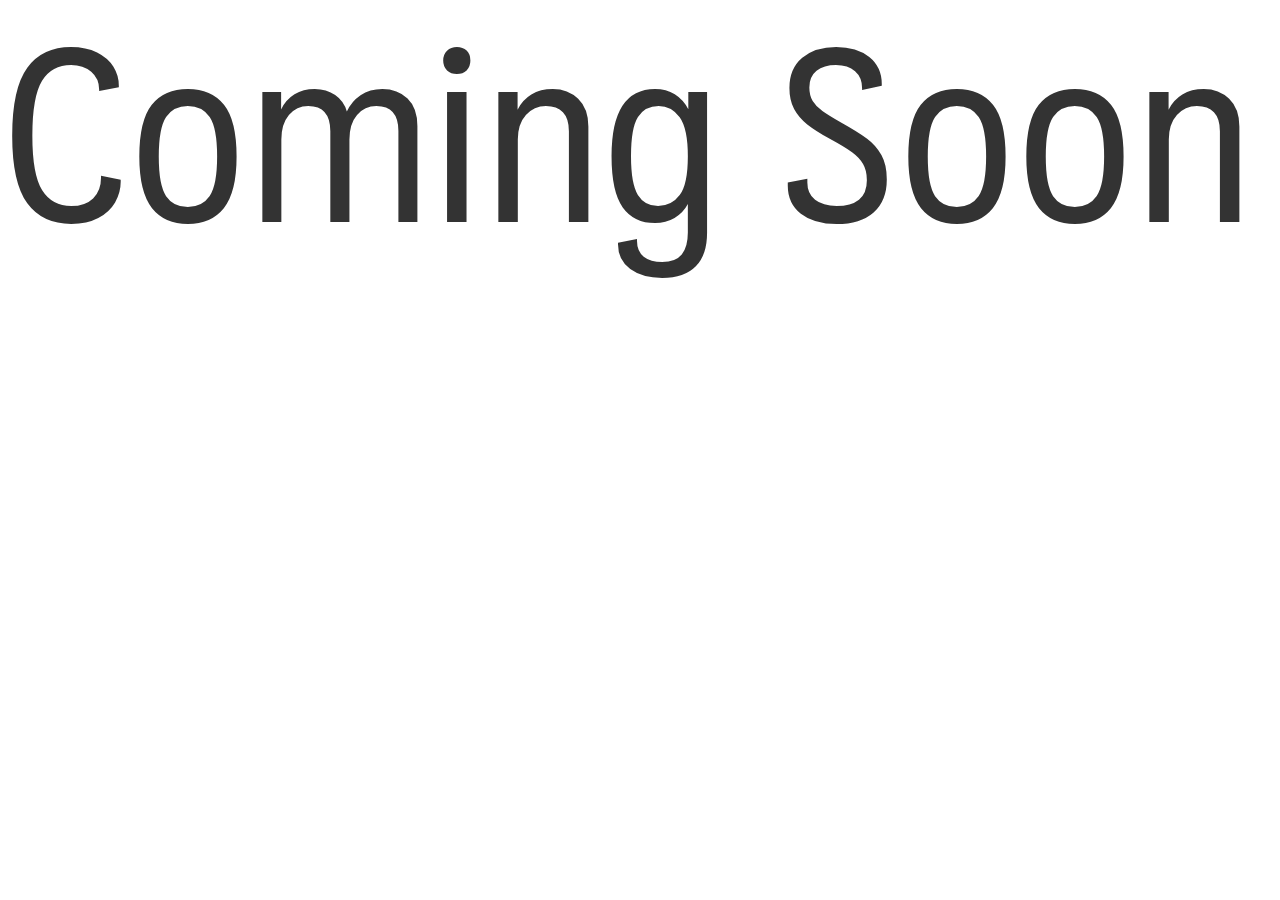
<file: y/index.html>
<!DOCTYPE html>
<html lang="en">
<head>
  <title>Bootstrap Example</title>
  <meta charset="utf-8">
  <meta name="viewport" content="width=device-width, initial-scale=1">
  <link rel="stylesheet" href="https://maxcdn.bootstrapcdn.com/bootstrap/3.4.1/css/bootstrap.min.css">
  <script src="https://ajax.googleapis.com/ajax/libs/jquery/3.5.1/jquery.min.js"></script>
  <script src="https://maxcdn.bootstrapcdn.com/bootstrap/3.4.1/js/bootstrap.min.js"></script>
  <link rel="stylesheet" href="stylesheet.css" type="text/css" charset="utf-8" />
  <style>
    body{
      font-family: maledpanregular;
    }
    /* Remove the navbar's default margin-bottom and rounded borders */ 
    .navbar {
      margin-bottom: 0;
      border-radius: 0;
    }
    
    /* Add a gray background color and some padding to the footer */
    footer {
      background-color: #f2f2f2;
      padding: 25px;
    }
    h1{
      font-size: 180pt;
    }
  </style>
</head>
<body>
<h1> Coming Soon</h1>
</body>
</html>
</file>
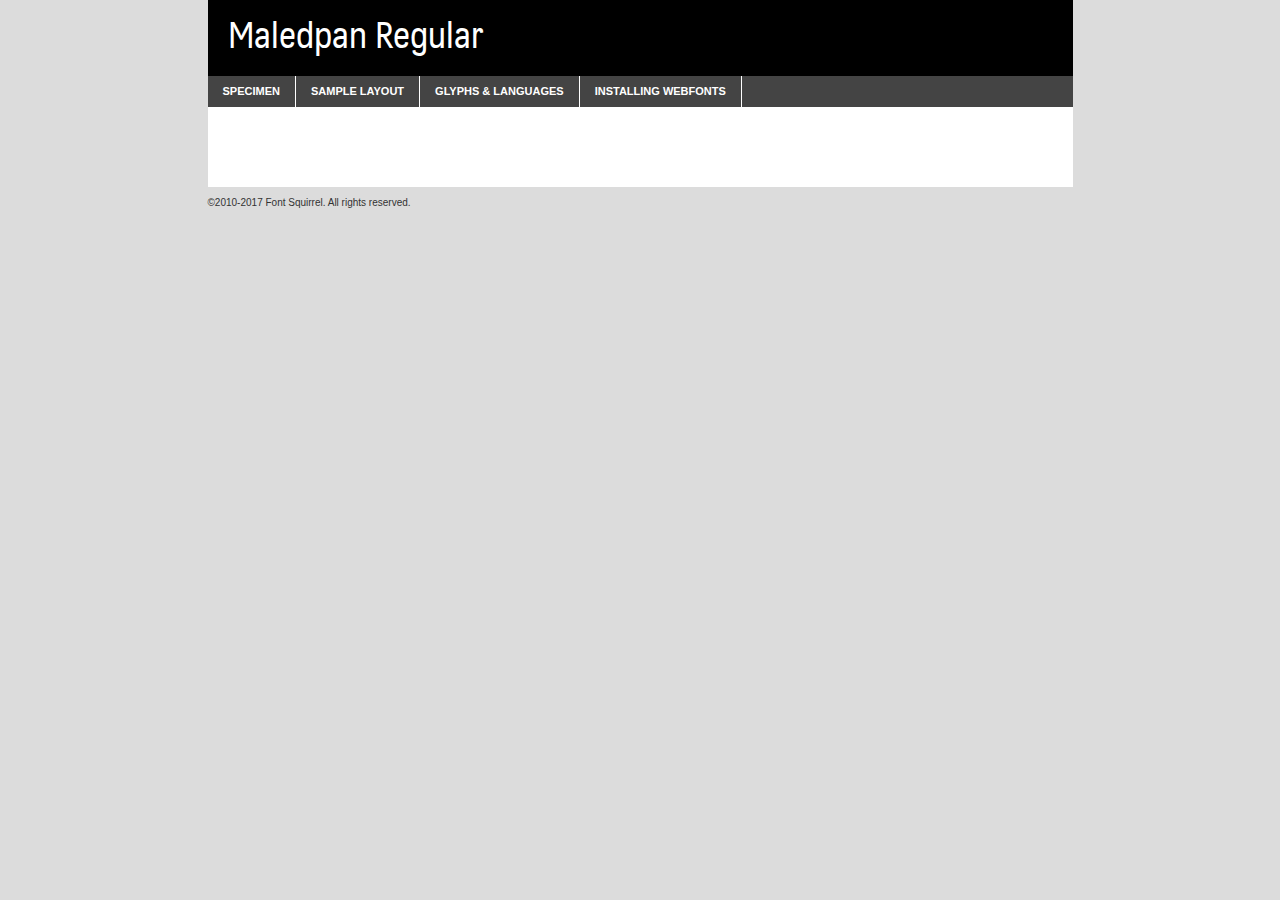
<file: y/maledpan-regular-webfont-demo.html>
<!DOCTYPE html PUBLIC "-//W3C//DTD XHTML 1.0 Transitional//EN"
	"http://www.w3.org/TR/xhtml1/DTD/xhtml1-transitional.dtd">

<html xmlns="http://www.w3.org/1999/xhtml" xml:lang="en" lang="en">
<head>
	<meta http-equiv="Content-Type" content="text/html; charset=utf-8" />
	<script src="http://ajax.googleapis.com/ajax/libs/jquery/1.7.2/jquery.min.js" type="text/javascript" charset="utf-8"></script>
	<script type="text/javascript">
	(function($){$.fn.easyTabs=function(option){var param=jQuery.extend({fadeSpeed:"fast",defaultContent:1,activeClass:'active'},option);$(this).each(function(){var thisId="#"+this.id;if(param.defaultContent==''){param.defaultContent=1;}
	if(typeof param.defaultContent=="number")
	{var defaultTab=$(thisId+" .tabs li:eq("+(param.defaultContent-1)+") a").attr('href').substr(1);}else{var defaultTab=param.defaultContent;}
	$(thisId+" .tabs li a").each(function(){var tabToHide=$(this).attr('href').substr(1);$("#"+tabToHide).addClass('easytabs-tab-content');});hideAll();changeContent(defaultTab);function hideAll(){$(thisId+" .easytabs-tab-content").hide();}
	function changeContent(tabId){hideAll();$(thisId+" .tabs li").removeClass(param.activeClass);$(thisId+" .tabs li a[href=#"+tabId+"]").closest('li').addClass(param.activeClass);if(param.fadeSpeed!="none")
	{$(thisId+" #"+tabId).fadeIn(param.fadeSpeed);}else{$(thisId+" #"+tabId).show();}}
	$(thisId+" .tabs li").click(function(){var tabId=$(this).find('a').attr('href').substr(1);changeContent(tabId);return false;});});}})(jQuery);
	</script>
	<link rel="stylesheet" href="specimen_files/specimen_stylesheet.css" type="text/css" charset="utf-8" />
	<link rel="stylesheet" href="stylesheet.css" type="text/css" charset="utf-8" />

	<style type="text/css">
					body{
				font-family: 'maledpanregular';
							}
		</style>

	<title>Maledpan Regular Specimen</title>
	
	
	<script type="text/javascript" charset="utf-8">
		$(document).ready(function() {
			$('#container').easyTabs({defaultContent:1});
		});
	</script>
</head>

<body>
<div id="container">
	<div id="header">
		Maledpan Regular	</div>
	<ul class="tabs">
		<li><a href="#specimen">Specimen</a></li>
		<li><a href="#layout">Sample Layout</a></li>
				<li><a href="#glyphs">Glyphs &amp; Languages</a></li>
		<li><a href="#installing">Installing Webfonts</a></li>
		
	</ul>
	
	<div id="main_content">

		
			<div id="specimen">
		
				<div class="section">
					<div class="grid12 firstcol">
						<div class="huge">AaBb</div>
					</div>
				</div>
		
				<div class="section">
					<div class="glyph_range">A&#x200B;B&#x200b;C&#x200b;D&#x200b;E&#x200b;F&#x200b;G&#x200b;H&#x200b;I&#x200b;J&#x200b;K&#x200b;L&#x200b;M&#x200b;N&#x200b;O&#x200b;P&#x200b;Q&#x200b;R&#x200b;S&#x200b;T&#x200b;U&#x200b;V&#x200b;W&#x200b;X&#x200b;Y&#x200b;Z&#x200b;a&#x200b;b&#x200b;c&#x200b;d&#x200b;e&#x200b;f&#x200b;g&#x200b;h&#x200b;i&#x200b;j&#x200b;k&#x200b;l&#x200b;m&#x200b;n&#x200b;o&#x200b;p&#x200b;q&#x200b;r&#x200b;s&#x200b;t&#x200b;u&#x200b;v&#x200b;w&#x200b;x&#x200b;y&#x200b;z&#x200b;1&#x200b;2&#x200b;3&#x200b;4&#x200b;5&#x200b;6&#x200b;7&#x200b;8&#x200b;9&#x200b;0&#x200b;&amp;&#x200b;.&#x200b;,&#x200b;?&#x200b;!&#x200b;&#64;&#x200b;(&#x200b;)&#x200b;#&#x200b;$&#x200b;%&#x200b;*&#x200b;+&#x200b;-&#x200b;=&#x200b;:&#x200b;;</div>
				</div>
				<div class="section">
					<div class="grid12 firstcol">
						<table class="sample_table">
							<tr><td>10</td><td class="size10">abcdefghijklmnopqrstuvwxyzABCDEFGHIJKLMNOPQRSTUVWXYZ0123456789abcdefghijklmnopqrstuvwxyzABCDEFGHIJKLMNOPQRSTUVWXYZ0123456789abcdefghijklmnopqrstuvwxyzABCDEFGHIJKLMNOPQRSTUVWXYZ</td></tr>
							<tr><td>11</td><td class="size11">abcdefghijklmnopqrstuvwxyzABCDEFGHIJKLMNOPQRSTUVWXYZ0123456789abcdefghijklmnopqrstuvwxyzABCDEFGHIJKLMNOPQRSTUVWXYZ0123456789abcdefghijklmnopqrstuvwxyzABCDEFGHIJKLMNOPQRSTUVWXYZ</td></tr>
							<tr><td>12</td><td class="size12">abcdefghijklmnopqrstuvwxyzABCDEFGHIJKLMNOPQRSTUVWXYZ0123456789abcdefghijklmnopqrstuvwxyzABCDEFGHIJKLMNOPQRSTUVWXYZ0123456789abcdefghijklmnopqrstuvwxyzABCDEFGHIJKLMNOPQRSTUVWXYZ</td></tr>
							<tr><td>13</td><td class="size13">abcdefghijklmnopqrstuvwxyzABCDEFGHIJKLMNOPQRSTUVWXYZ0123456789abcdefghijklmnopqrstuvwxyzABCDEFGHIJKLMNOPQRSTUVWXYZ0123456789abcdefghijklmnopqrstuvwxyzABCDEFGHIJKLMNOPQRSTUVWXYZ</td></tr>
							<tr><td>14</td><td class="size14">abcdefghijklmnopqrstuvwxyzABCDEFGHIJKLMNOPQRSTUVWXYZ0123456789abcdefghijklmnopqrstuvwxyzABCDEFGHIJKLMNOPQRSTUVWXYZ0123456789abcdefghijklmnopqrstuvwxyzABCDEFGHIJKLMNOPQRSTUVWXYZ</td></tr>
							<tr><td>16</td><td class="size16">abcdefghijklmnopqrstuvwxyzABCDEFGHIJKLMNOPQRSTUVWXYZ0123456789abcdefghijklmnopqrstuvwxyzABCDEFGHIJKLMNOPQRSTUVWXYZ</td></tr>
							<tr><td>18</td><td class="size18">abcdefghijklmnopqrstuvwxyzABCDEFGHIJKLMNOPQRSTUVWXYZ0123456789abcdefghijklmnopqrstuvwxyzABCDEFGHIJKLMNOPQRSTUVWXYZ</td></tr>
							<tr><td>20</td><td class="size20">abcdefghijklmnopqrstuvwxyzABCDEFGHIJKLMNOPQRSTUVWXYZ0123456789abcdefghijklmnopqrstuvwxyzABCDEFGHIJKLMNOPQRSTUVWXYZ</td></tr>
							<tr><td>24</td><td class="size24">abcdefghijklmnopqrstuvwxyzABCDEFGHIJKLMNOPQRSTUVWXYZ0123456789abcdefghijklmnopqrstuvwxyzABCDEFGHIJKLMNOPQRSTUVWXYZ</td></tr>
							<tr><td>30</td><td class="size30">abcdefghijklmnopqrstuvwxyzABCDEFGHIJKLMNOPQRSTUVWXYZ0123456789abcdefghijklmnopqrstuvwxyzABCDEFGHIJKLMNOPQRSTUVWXYZ</td></tr>
							<tr><td>36</td><td class="size36">abcdefghijklmnopqrstuvwxyzABCDEFGHIJKLMNOPQRSTUVWXYZ0123456789abcdefghijklmnopqrstuvwxyzABCDEFGHIJKLMNOPQRSTUVWXYZ</td></tr>
							<tr><td>48</td><td class="size48">abcdefghijklmnopqrstuvwxyzABCDEFGHIJKLMNOPQRSTUVWXYZ0123456789abcdefghijklmnopqrstuvwxyzABCDEFGHIJKLMNOPQRSTUVWXYZ</td></tr>
							<tr><td>60</td><td class="size60">abcdefghijklmnopqrstuvwxyzABCDEFGHIJKLMNOPQRSTUVWXYZ0123456789abcdefghijklmnopqrstuvwxyzABCDEFGHIJKLMNOPQRSTUVWXYZ</td></tr>
							<tr><td>72</td><td class="size72">abcdefghijklmnopqrstuvwxyzABCDEFGHIJKLMNOPQRSTUVWXYZ0123456789abcdefghijklmnopqrstuvwxyzABCDEFGHIJKLMNOPQRSTUVWXYZ</td></tr>
							<tr><td>90</td><td class="size90">abcdefghijklmnopqrstuvwxyzABCDEFGHIJKLMNOPQRSTUVWXYZ0123456789abcdefghijklmnopqrstuvwxyzABCDEFGHIJKLMNOPQRSTUVWXYZ</td></tr>
						</table>
				
					</div>
			
				</div>
		
		
		
								<div class="section" id="bodycomparison">


										<div id="xheight">
				<div class="fontbody">&#x25FC;&#x25FC;&#x25FC;&#x25FC;&#x25FC;&#x25FC;&#x25FC;&#x25FC;&#x25FC;&#x25FC;&#x25FC;&#x25FC;&#x25FC;&#x25FC;&#x25FC;&#x25FC;&#x25FC;&#x25FC;&#x25FC;&#x25FC;&#x25FC;&#x25FC;&#x25FC;&#x25FC;&#x25FC;&#x25FC;&#x25FC;&#x25FC;&#x25FC;&#x25FC;&#x25FC;&#x25FC;&#x25FC;&#x25FC;&#x25FC;&#x25FC;&#x25FC;&#x25FC;&#x25FC;&#x25FC;&#x25FC;&#x25FC;&#x25FC;&#x25FC;&#x25FC;&#x25FC;&#x25FC;&#x25FC;&#x25FC;&#x25FC;&#x25FC;&#x25FC;&#x25FC;&#x25FC;&#x25FC;&#x25FC;&#x25FC;&#x25FC;&#x25FC;&#x25FC;&#x25FC;&#x25FC;&#x25FC;&#x25FC;&#x25FC;&#x25FC;&#x25FC;&#x25FC;&#x25FC;&#x25FC;&#x25FC;&#x25FC;&#x25FC;&#x25FC;&#x25FC;&#x25FC;&#x25FC;&#x25FC;&#x25FC;&#x25FC;&#x25FC;&#x25FC;&#x25FC;&#x25FC;&#x25FC;&#x25FC;&#x25FC;&#x25FC;&#x25FC;&#x25FC;&#x25FC;&#x25FC;&#x25FC;&#x25FC;&#x25FC;&#x25FC;&#x25FC;&#x25FC;&#x25FC;body</div><div class="arialbody">body</div><div class="verdanabody">body</div><div class="georgiabody">body</div></div>
										<div class="fontbody" style="z-index:1">
											body<span>Maledpan Regular</span>
										</div>
										<div class="arialbody" style="z-index:1">
											body<span>Arial</span>
										</div>
										<div class="verdanabody" style="z-index:1">
											body<span>Verdana</span>
										</div>
										<div class="georgiabody" style="z-index:1">
											body<span>Georgia</span>
										</div>



								</div>
		
		
				<div class="section psample psample_row1" id="">
					
					<div class="grid2 firstcol">
						<p class="size10"><span>10.</span>Aenean lacinia bibendum nulla sed consectetur. Fusce dapibus, tellus ac cursus commodo, tortor mauris condimentum nibh, ut fermentum massa justo sit amet risus. Nullam id dolor id nibh ultricies vehicula ut id elit. Cum sociis natoque penatibus et magnis dis parturient montes, nascetur ridiculus mus. Nulla vitae elit libero, a pharetra augue.</p>
			
					</div>
					<div class="grid3">
						<p class="size11"><span>11.</span>Aenean lacinia bibendum nulla sed consectetur. Fusce dapibus, tellus ac cursus commodo, tortor mauris condimentum nibh, ut fermentum massa justo sit amet risus. Nullam id dolor id nibh ultricies vehicula ut id elit. Cum sociis natoque penatibus et magnis dis parturient montes, nascetur ridiculus mus. Nulla vitae elit libero, a pharetra augue.</p>
			
					</div>
					<div class="grid3">
						<p class="size12"><span>12.</span>Aenean lacinia bibendum nulla sed consectetur. Fusce dapibus, tellus ac cursus commodo, tortor mauris condimentum nibh, ut fermentum massa justo sit amet risus. Nullam id dolor id nibh ultricies vehicula ut id elit. Cum sociis natoque penatibus et magnis dis parturient montes, nascetur ridiculus mus. Nulla vitae elit libero, a pharetra augue.</p>
			
					</div>
					<div class="grid4">
						<p class="size13"><span>13.</span>Aenean lacinia bibendum nulla sed consectetur. Fusce dapibus, tellus ac cursus commodo, tortor mauris condimentum nibh, ut fermentum massa justo sit amet risus. Nullam id dolor id nibh ultricies vehicula ut id elit. Cum sociis natoque penatibus et magnis dis parturient montes, nascetur ridiculus mus. Nulla vitae elit libero, a pharetra augue.</p>
			
					</div>
					<div class="white_blend"></div>
					
				</div>
				<div class="section psample psample_row2" id="">
					<div class="grid3 firstcol">
						<p class="size14"><span>14.</span>Aenean lacinia bibendum nulla sed consectetur. Fusce dapibus, tellus ac cursus commodo, tortor mauris condimentum nibh, ut fermentum massa justo sit amet risus. Nullam id dolor id nibh ultricies vehicula ut id elit. Cum sociis natoque penatibus et magnis dis parturient montes, nascetur ridiculus mus. Nulla vitae elit libero, a pharetra augue.</p>
			
					</div>
					<div class="grid4">
						<p class="size16"><span>16.</span>Aenean lacinia bibendum nulla sed consectetur. Fusce dapibus, tellus ac cursus commodo, tortor mauris condimentum nibh, ut fermentum massa justo sit amet risus. Nullam id dolor id nibh ultricies vehicula ut id elit. Cum sociis natoque penatibus et magnis dis parturient montes, nascetur ridiculus mus. Nulla vitae elit libero, a pharetra augue.</p>
			
					</div>
					<div class="grid5">
						<p class="size18"><span>18.</span>Aenean lacinia bibendum nulla sed consectetur. Fusce dapibus, tellus ac cursus commodo, tortor mauris condimentum nibh, ut fermentum massa justo sit amet risus. Nullam id dolor id nibh ultricies vehicula ut id elit. Cum sociis natoque penatibus et magnis dis parturient montes, nascetur ridiculus mus. Nulla vitae elit libero, a pharetra augue.</p>
			
					</div>

					<div class="white_blend"></div>

				</div>
				
				<div class="section psample psample_row3" id="">
					<div class="grid5 firstcol">
						<p class="size20"><span>20.</span>Aenean lacinia bibendum nulla sed consectetur. Fusce dapibus, tellus ac cursus commodo, tortor mauris condimentum nibh, ut fermentum massa justo sit amet risus. Nullam id dolor id nibh ultricies vehicula ut id elit. Cum sociis natoque penatibus et magnis dis parturient montes, nascetur ridiculus mus. Nulla vitae elit libero, a pharetra augue.</p>
					</div>
					<div class="grid7">
						<p class="size24"><span>24.</span>Aenean lacinia bibendum nulla sed consectetur. Fusce dapibus, tellus ac cursus commodo, tortor mauris condimentum nibh, ut fermentum massa justo sit amet risus. Nullam id dolor id nibh ultricies vehicula ut id elit. Cum sociis natoque penatibus et magnis dis parturient montes, nascetur ridiculus mus. Nulla vitae elit libero, a pharetra augue.</p>
					</div>
					
					<div class="white_blend"></div>
					
				</div>
				
				<div class="section psample psample_row4" id="">
					<div class="grid12 firstcol">
						<p class="size30"><span>30.</span>Aenean lacinia bibendum nulla sed consectetur. Fusce dapibus, tellus ac cursus commodo, tortor mauris condimentum nibh, ut fermentum massa justo sit amet risus. Nullam id dolor id nibh ultricies vehicula ut id elit. Cum sociis natoque penatibus et magnis dis parturient montes, nascetur ridiculus mus. Nulla vitae elit libero, a pharetra augue.</p>
					</div>
					<div class="white_blend"></div>
					
				</div>
				
				
				
				<div class="section psample psample_row1 fullreverse">
					<div class="grid2 firstcol">
						<p class="size10"><span>10.</span>Aenean lacinia bibendum nulla sed consectetur. Fusce dapibus, tellus ac cursus commodo, tortor mauris condimentum nibh, ut fermentum massa justo sit amet risus. Nullam id dolor id nibh ultricies vehicula ut id elit. Cum sociis natoque penatibus et magnis dis parturient montes, nascetur ridiculus mus. Nulla vitae elit libero, a pharetra augue.</p>
			
					</div>
					<div class="grid3">
						<p class="size11"><span>11.</span>Aenean lacinia bibendum nulla sed consectetur. Fusce dapibus, tellus ac cursus commodo, tortor mauris condimentum nibh, ut fermentum massa justo sit amet risus. Nullam id dolor id nibh ultricies vehicula ut id elit. Cum sociis natoque penatibus et magnis dis parturient montes, nascetur ridiculus mus. Nulla vitae elit libero, a pharetra augue.</p>
			
					</div>
					<div class="grid3">
						<p class="size12"><span>12.</span>Aenean lacinia bibendum nulla sed consectetur. Fusce dapibus, tellus ac cursus commodo, tortor mauris condimentum nibh, ut fermentum massa justo sit amet risus. Nullam id dolor id nibh ultricies vehicula ut id elit. Cum sociis natoque penatibus et magnis dis parturient montes, nascetur ridiculus mus. Nulla vitae elit libero, a pharetra augue.</p>
			
					</div>
					<div class="grid4">
						<p class="size13"><span>13.</span>Aenean lacinia bibendum nulla sed consectetur. Fusce dapibus, tellus ac cursus commodo, tortor mauris condimentum nibh, ut fermentum massa justo sit amet risus. Nullam id dolor id nibh ultricies vehicula ut id elit. Cum sociis natoque penatibus et magnis dis parturient montes, nascetur ridiculus mus. Nulla vitae elit libero, a pharetra augue.</p>
			
					</div>
					<div class="black_blend"></div>
					
				</div>
				
				<div class="section psample psample_row2 fullreverse">
					<div class="grid3 firstcol">
						<p class="size14"><span>14.</span>Aenean lacinia bibendum nulla sed consectetur. Fusce dapibus, tellus ac cursus commodo, tortor mauris condimentum nibh, ut fermentum massa justo sit amet risus. Nullam id dolor id nibh ultricies vehicula ut id elit. Cum sociis natoque penatibus et magnis dis parturient montes, nascetur ridiculus mus. Nulla vitae elit libero, a pharetra augue.</p>
			
					</div>
					<div class="grid4">
						<p class="size16"><span>16.</span>Aenean lacinia bibendum nulla sed consectetur. Fusce dapibus, tellus ac cursus commodo, tortor mauris condimentum nibh, ut fermentum massa justo sit amet risus. Nullam id dolor id nibh ultricies vehicula ut id elit. Cum sociis natoque penatibus et magnis dis parturient montes, nascetur ridiculus mus. Nulla vitae elit libero, a pharetra augue.</p>
			
					</div>
					<div class="grid5">
						<p class="size18"><span>18.</span>Aenean lacinia bibendum nulla sed consectetur. Fusce dapibus, tellus ac cursus commodo, tortor mauris condimentum nibh, ut fermentum massa justo sit amet risus. Nullam id dolor id nibh ultricies vehicula ut id elit. Cum sociis natoque penatibus et magnis dis parturient montes, nascetur ridiculus mus. Nulla vitae elit libero, a pharetra augue.</p>
			
					</div>
					<div class="black_blend"></div>

				</div>
				
				<div class="section psample fullreverse psample_row3" id="">
					<div class="grid5 firstcol">
						<p class="size20"><span>20.</span>Aenean lacinia bibendum nulla sed consectetur. Fusce dapibus, tellus ac cursus commodo, tortor mauris condimentum nibh, ut fermentum massa justo sit amet risus. Nullam id dolor id nibh ultricies vehicula ut id elit. Cum sociis natoque penatibus et magnis dis parturient montes, nascetur ridiculus mus. Nulla vitae elit libero, a pharetra augue.</p>
					</div>
					<div class="grid7">
						<p class="size24"><span>24.</span>Aenean lacinia bibendum nulla sed consectetur. Fusce dapibus, tellus ac cursus commodo, tortor mauris condimentum nibh, ut fermentum massa justo sit amet risus. Nullam id dolor id nibh ultricies vehicula ut id elit. Cum sociis natoque penatibus et magnis dis parturient montes, nascetur ridiculus mus. Nulla vitae elit libero, a pharetra augue.</p>
					</div>
					
					<div class="black_blend"></div>
					
				</div>
				
				<div class="section psample fullreverse psample_row4" id="" style="border-bottom: 20px #000 solid;">
					<div class="grid12 firstcol">
						<p class="size30"><span>30.</span>Aenean lacinia bibendum nulla sed consectetur. Fusce dapibus, tellus ac cursus commodo, tortor mauris condimentum nibh, ut fermentum massa justo sit amet risus. Nullam id dolor id nibh ultricies vehicula ut id elit. Cum sociis natoque penatibus et magnis dis parturient montes, nascetur ridiculus mus. Nulla vitae elit libero, a pharetra augue.</p>
					</div>
					<div class="black_blend"></div>
					
				</div>
				
				
				
				
			</div>
			
			<div id="layout">
				
				<div class="section">
					
					<div class="grid12 firstcol">
						<h1>Lorem Ipsum Dolor</h1>
						<h2>Etiam porta sem malesuada magna mollis euismod</h2>
						
						<p class="byline">By <a href="#link">Aenean Lacinia</a></p>
					</div>
				</div>
				<div class="section">
					<div class="grid8 firstcol">
						<p class="large">Donec sed odio dui. Morbi leo risus, porta ac consectetur ac, vestibulum at eros. Fusce dapibus, tellus ac cursus commodo, tortor mauris condimentum nibh, ut fermentum massa justo sit amet risus. </p>

						
						<h3>Pellentesque ornare sem</h3>

						<p>Maecenas sed diam eget risus varius blandit sit amet non magna. Maecenas faucibus mollis interdum. Donec ullamcorper nulla non metus auctor fringilla. Nullam id dolor id nibh ultricies vehicula ut id elit. Nullam id dolor id nibh ultricies vehicula ut id elit. </p>

						<p>Aenean eu leo quam. Pellentesque ornare sem lacinia quam venenatis vestibulum. Lorem ipsum dolor sit amet, consectetur adipiscing elit. Cum sociis natoque penatibus et magnis dis parturient montes, nascetur ridiculus mus. </p>

						<p>Nulla vitae elit libero, a pharetra augue. Praesent commodo cursus magna, vel scelerisque nisl consectetur et. Aenean lacinia bibendum nulla sed consectetur. </p>

						<p>Nullam quis risus eget urna mollis ornare vel eu leo. Nullam quis risus eget urna mollis ornare vel eu leo. Maecenas sed diam eget risus varius blandit sit amet non magna. Donec ullamcorper nulla non metus auctor fringilla. </p>

						<h3>Cras mattis consectetur</h3>

						<p>Aenean eu leo quam. Pellentesque ornare sem lacinia quam venenatis vestibulum. Aenean lacinia bibendum nulla sed consectetur. Integer posuere erat a ante venenatis dapibus posuere velit aliquet. Cras mattis consectetur purus sit amet fermentum. </p>

						<p>Nullam id dolor id nibh ultricies vehicula ut id elit. Nullam quis risus eget urna mollis ornare vel eu leo. Cras mattis consectetur purus sit amet fermentum.</p>
					</div>
					
					<div class="grid4 sidebar">
						
						<div class="box reverse">
							<p class="last">Nullam quis risus eget urna mollis ornare vel eu leo. Donec ullamcorper nulla non metus auctor fringilla. Cras mattis consectetur purus sit amet fermentum. Sed posuere consectetur est at lobortis. Lorem ipsum dolor sit amet, consectetur adipiscing elit. </p>
						</div>
						
						<p class="caption">Maecenas sed diam eget risus varius.</p>

						<p>Vestibulum id ligula porta felis euismod semper. Integer posuere erat a ante venenatis dapibus posuere velit aliquet. Vestibulum id ligula porta felis euismod semper. Sed posuere consectetur est at lobortis. Maecenas sed diam eget risus varius blandit sit amet non magna. Fusce dapibus, tellus ac cursus commodo, tortor mauris condimentum nibh, ut fermentum massa justo sit amet risus. </p>

					

						<p>Duis mollis, est non commodo luctus, nisi erat porttitor ligula, eget lacinia odio sem nec elit. Aenean lacinia bibendum nulla sed consectetur. Vivamus sagittis lacus vel augue laoreet rutrum faucibus dolor auctor. Aenean lacinia bibendum nulla sed consectetur. Nullam quis risus eget urna mollis ornare vel eu leo. </p>

						<p>Praesent commodo cursus magna, vel scelerisque nisl consectetur et. Donec ullamcorper nulla non metus auctor fringilla. Maecenas faucibus mollis interdum. Fusce dapibus, tellus ac cursus commodo, tortor mauris condimentum nibh, ut fermentum massa justo sit amet risus. </p>

					</div>
				</div>
				
			</div>


			



		<div id="glyphs">
			<div class="section">
				<div class="grid12 firstcol">
			
				<h1>Language Support</h1>
				<p>The subset of Maledpan Regular in this kit supports the following languages:<br />
			
					Albanian, Basque, Breton, Chamorro, Danish, Dutch, English, Estonian, Faroese, Finnish, French, Frisian, Galician, German, Icelandic, Italian, Malagasy, Norwegian, Portuguese, Spanish, Alsatian, Aragonese, Arapaho, Arrernte, Asturian, Aymara, Bislama, Cebuano, Cheyenne, Corsican, Fijian, French_creole, Genoese, Gilbertese, Greenlandic, Haitian_creole, Hiligaynon, Hmong, Hopi, Ibanag, Iloko_ilokano, Indonesian, Interglossa_glosa, Interlingua, Irish_gaelic, Jerriais, Lojban, Lombard, Luxembourgeois, Manx, Mohawk, Norfolk_pitcairnese, Northern_sotho, Occitan, Oromo, Pangasinan, Papiamento, Piedmontese, Potawatomi, Rhaeto-romance, Romansh, Rotokas, Sami_lule, Samoan, Sardinian, Scots_gaelic, Seychelles_creole, Shona, Sicilian, Somali, Southern_ndebele, Southern_sotho, Swahili, Swati_swazi, Tagalog_filipino_pilipino, Tetum, Tok_pisin, Tswana, Uyghur_latinized, Volapuk, Votic_latinized, Walloon, Warlpiri, Xhosa, Yapese, Zulu, Latinbasic, Ubasic, Demo				</p>
				<h1>Glyph Chart</h1>
				<p>The subset of Maledpan Regular in this kit includes all the glyphs listed below. Unicode entities are included above each glyph to help you insert individual characters into your layout.</p>
				<div id="glyph_chart">
			
																				 <div><p>&amp;#13;</p>&#13;</div>
																				 <div><p>&amp;#32;</p>&#32;</div>
																				 <div><p>&amp;#33;</p>&#33;</div>
																				 <div><p>&amp;#34;</p>&#34;</div>
																				 <div><p>&amp;#35;</p>&#35;</div>
																				 <div><p>&amp;#36;</p>&#36;</div>
																				 <div><p>&amp;#37;</p>&#37;</div>
																				 <div><p>&amp;#38;</p>&#38;</div>
																				 <div><p>&amp;#39;</p>&#39;</div>
																				 <div><p>&amp;#40;</p>&#40;</div>
																				 <div><p>&amp;#41;</p>&#41;</div>
																				 <div><p>&amp;#42;</p>&#42;</div>
																				 <div><p>&amp;#43;</p>&#43;</div>
																				 <div><p>&amp;#44;</p>&#44;</div>
																				 <div><p>&amp;#45;</p>&#45;</div>
																				 <div><p>&amp;#46;</p>&#46;</div>
																				 <div><p>&amp;#47;</p>&#47;</div>
																				 <div><p>&amp;#48;</p>&#48;</div>
																				 <div><p>&amp;#49;</p>&#49;</div>
																				 <div><p>&amp;#50;</p>&#50;</div>
																				 <div><p>&amp;#51;</p>&#51;</div>
																				 <div><p>&amp;#52;</p>&#52;</div>
																				 <div><p>&amp;#53;</p>&#53;</div>
																				 <div><p>&amp;#54;</p>&#54;</div>
																				 <div><p>&amp;#55;</p>&#55;</div>
																				 <div><p>&amp;#56;</p>&#56;</div>
																				 <div><p>&amp;#57;</p>&#57;</div>
																				 <div><p>&amp;#58;</p>&#58;</div>
																				 <div><p>&amp;#59;</p>&#59;</div>
																				 <div><p>&amp;#60;</p>&#60;</div>
																				 <div><p>&amp;#61;</p>&#61;</div>
																				 <div><p>&amp;#62;</p>&#62;</div>
																				 <div><p>&amp;#63;</p>&#63;</div>
																				 <div><p>&amp;#64;</p>&#64;</div>
																				 <div><p>&amp;#65;</p>&#65;</div>
																				 <div><p>&amp;#66;</p>&#66;</div>
																				 <div><p>&amp;#67;</p>&#67;</div>
																				 <div><p>&amp;#68;</p>&#68;</div>
																				 <div><p>&amp;#69;</p>&#69;</div>
																				 <div><p>&amp;#70;</p>&#70;</div>
																				 <div><p>&amp;#71;</p>&#71;</div>
																				 <div><p>&amp;#72;</p>&#72;</div>
																				 <div><p>&amp;#73;</p>&#73;</div>
																				 <div><p>&amp;#74;</p>&#74;</div>
																				 <div><p>&amp;#75;</p>&#75;</div>
																				 <div><p>&amp;#76;</p>&#76;</div>
																				 <div><p>&amp;#77;</p>&#77;</div>
																				 <div><p>&amp;#78;</p>&#78;</div>
																				 <div><p>&amp;#79;</p>&#79;</div>
																				 <div><p>&amp;#80;</p>&#80;</div>
																				 <div><p>&amp;#81;</p>&#81;</div>
																				 <div><p>&amp;#82;</p>&#82;</div>
																				 <div><p>&amp;#83;</p>&#83;</div>
																				 <div><p>&amp;#84;</p>&#84;</div>
																				 <div><p>&amp;#85;</p>&#85;</div>
																				 <div><p>&amp;#86;</p>&#86;</div>
																				 <div><p>&amp;#87;</p>&#87;</div>
																				 <div><p>&amp;#88;</p>&#88;</div>
																				 <div><p>&amp;#89;</p>&#89;</div>
																				 <div><p>&amp;#90;</p>&#90;</div>
																				 <div><p>&amp;#91;</p>&#91;</div>
																				 <div><p>&amp;#92;</p>&#92;</div>
																				 <div><p>&amp;#93;</p>&#93;</div>
																				 <div><p>&amp;#94;</p>&#94;</div>
																				 <div><p>&amp;#95;</p>&#95;</div>
																				 <div><p>&amp;#96;</p>&#96;</div>
																				 <div><p>&amp;#97;</p>&#97;</div>
																				 <div><p>&amp;#98;</p>&#98;</div>
																				 <div><p>&amp;#99;</p>&#99;</div>
																				 <div><p>&amp;#100;</p>&#100;</div>
																				 <div><p>&amp;#101;</p>&#101;</div>
																				 <div><p>&amp;#102;</p>&#102;</div>
																				 <div><p>&amp;#103;</p>&#103;</div>
																				 <div><p>&amp;#104;</p>&#104;</div>
																				 <div><p>&amp;#105;</p>&#105;</div>
																				 <div><p>&amp;#106;</p>&#106;</div>
																				 <div><p>&amp;#107;</p>&#107;</div>
																				 <div><p>&amp;#108;</p>&#108;</div>
																				 <div><p>&amp;#109;</p>&#109;</div>
																				 <div><p>&amp;#110;</p>&#110;</div>
																				 <div><p>&amp;#111;</p>&#111;</div>
																				 <div><p>&amp;#112;</p>&#112;</div>
																				 <div><p>&amp;#113;</p>&#113;</div>
																				 <div><p>&amp;#114;</p>&#114;</div>
																				 <div><p>&amp;#115;</p>&#115;</div>
																				 <div><p>&amp;#116;</p>&#116;</div>
																				 <div><p>&amp;#117;</p>&#117;</div>
																				 <div><p>&amp;#118;</p>&#118;</div>
																				 <div><p>&amp;#119;</p>&#119;</div>
																				 <div><p>&amp;#120;</p>&#120;</div>
																				 <div><p>&amp;#121;</p>&#121;</div>
																				 <div><p>&amp;#122;</p>&#122;</div>
																				 <div><p>&amp;#123;</p>&#123;</div>
																				 <div><p>&amp;#124;</p>&#124;</div>
																				 <div><p>&amp;#125;</p>&#125;</div>
																				 <div><p>&amp;#126;</p>&#126;</div>
																				 <div><p>&amp;#127;</p>&#127;</div>
																				 <div><p>&amp;#160;</p>&#160;</div>
																				 <div><p>&amp;#161;</p>&#161;</div>
																				 <div><p>&amp;#162;</p>&#162;</div>
																				 <div><p>&amp;#163;</p>&#163;</div>
																				 <div><p>&amp;#164;</p>&#164;</div>
																				 <div><p>&amp;#165;</p>&#165;</div>
																				 <div><p>&amp;#166;</p>&#166;</div>
																				 <div><p>&amp;#167;</p>&#167;</div>
																				 <div><p>&amp;#168;</p>&#168;</div>
																				 <div><p>&amp;#169;</p>&#169;</div>
																				 <div><p>&amp;#170;</p>&#170;</div>
																				 <div><p>&amp;#171;</p>&#171;</div>
																				 <div><p>&amp;#172;</p>&#172;</div>
																				 <div><p>&amp;#173;</p>&#173;</div>
																				 <div><p>&amp;#174;</p>&#174;</div>
																				 <div><p>&amp;#175;</p>&#175;</div>
																				 <div><p>&amp;#176;</p>&#176;</div>
																				 <div><p>&amp;#177;</p>&#177;</div>
																				 <div><p>&amp;#178;</p>&#178;</div>
																				 <div><p>&amp;#179;</p>&#179;</div>
																				 <div><p>&amp;#180;</p>&#180;</div>
																				 <div><p>&amp;#181;</p>&#181;</div>
																				 <div><p>&amp;#182;</p>&#182;</div>
																				 <div><p>&amp;#183;</p>&#183;</div>
																				 <div><p>&amp;#184;</p>&#184;</div>
																				 <div><p>&amp;#185;</p>&#185;</div>
																				 <div><p>&amp;#186;</p>&#186;</div>
																				 <div><p>&amp;#187;</p>&#187;</div>
																				 <div><p>&amp;#188;</p>&#188;</div>
																				 <div><p>&amp;#189;</p>&#189;</div>
																				 <div><p>&amp;#190;</p>&#190;</div>
																				 <div><p>&amp;#191;</p>&#191;</div>
																				 <div><p>&amp;#192;</p>&#192;</div>
																				 <div><p>&amp;#193;</p>&#193;</div>
																				 <div><p>&amp;#194;</p>&#194;</div>
																				 <div><p>&amp;#195;</p>&#195;</div>
																				 <div><p>&amp;#196;</p>&#196;</div>
																				 <div><p>&amp;#197;</p>&#197;</div>
																				 <div><p>&amp;#198;</p>&#198;</div>
																				 <div><p>&amp;#199;</p>&#199;</div>
																				 <div><p>&amp;#200;</p>&#200;</div>
																				 <div><p>&amp;#201;</p>&#201;</div>
																				 <div><p>&amp;#202;</p>&#202;</div>
																				 <div><p>&amp;#203;</p>&#203;</div>
																				 <div><p>&amp;#204;</p>&#204;</div>
																				 <div><p>&amp;#205;</p>&#205;</div>
																				 <div><p>&amp;#206;</p>&#206;</div>
																				 <div><p>&amp;#207;</p>&#207;</div>
																				 <div><p>&amp;#208;</p>&#208;</div>
																				 <div><p>&amp;#209;</p>&#209;</div>
																				 <div><p>&amp;#210;</p>&#210;</div>
																				 <div><p>&amp;#211;</p>&#211;</div>
																				 <div><p>&amp;#212;</p>&#212;</div>
																				 <div><p>&amp;#213;</p>&#213;</div>
																				 <div><p>&amp;#214;</p>&#214;</div>
																				 <div><p>&amp;#215;</p>&#215;</div>
																				 <div><p>&amp;#216;</p>&#216;</div>
																				 <div><p>&amp;#217;</p>&#217;</div>
																				 <div><p>&amp;#218;</p>&#218;</div>
																				 <div><p>&amp;#219;</p>&#219;</div>
																				 <div><p>&amp;#220;</p>&#220;</div>
																				 <div><p>&amp;#221;</p>&#221;</div>
																				 <div><p>&amp;#222;</p>&#222;</div>
																				 <div><p>&amp;#223;</p>&#223;</div>
																				 <div><p>&amp;#224;</p>&#224;</div>
																				 <div><p>&amp;#225;</p>&#225;</div>
																				 <div><p>&amp;#226;</p>&#226;</div>
																				 <div><p>&amp;#227;</p>&#227;</div>
																				 <div><p>&amp;#228;</p>&#228;</div>
																				 <div><p>&amp;#229;</p>&#229;</div>
																				 <div><p>&amp;#230;</p>&#230;</div>
																				 <div><p>&amp;#231;</p>&#231;</div>
																				 <div><p>&amp;#232;</p>&#232;</div>
																				 <div><p>&amp;#233;</p>&#233;</div>
																				 <div><p>&amp;#234;</p>&#234;</div>
																				 <div><p>&amp;#235;</p>&#235;</div>
																				 <div><p>&amp;#236;</p>&#236;</div>
																				 <div><p>&amp;#237;</p>&#237;</div>
																				 <div><p>&amp;#238;</p>&#238;</div>
																				 <div><p>&amp;#239;</p>&#239;</div>
																				 <div><p>&amp;#240;</p>&#240;</div>
																				 <div><p>&amp;#241;</p>&#241;</div>
																				 <div><p>&amp;#242;</p>&#242;</div>
																				 <div><p>&amp;#243;</p>&#243;</div>
																				 <div><p>&amp;#244;</p>&#244;</div>
																				 <div><p>&amp;#245;</p>&#245;</div>
																				 <div><p>&amp;#246;</p>&#246;</div>
																				 <div><p>&amp;#247;</p>&#247;</div>
																				 <div><p>&amp;#248;</p>&#248;</div>
																				 <div><p>&amp;#249;</p>&#249;</div>
																				 <div><p>&amp;#250;</p>&#250;</div>
																				 <div><p>&amp;#251;</p>&#251;</div>
																				 <div><p>&amp;#252;</p>&#252;</div>
																				 <div><p>&amp;#253;</p>&#253;</div>
																				 <div><p>&amp;#254;</p>&#254;</div>
																				 <div><p>&amp;#255;</p>&#255;</div>
																				 <div><p>&amp;#305;</p>&#305;</div>
																				 <div><p>&amp;#321;</p>&#321;</div>
																				 <div><p>&amp;#322;</p>&#322;</div>
																				 <div><p>&amp;#338;</p>&#338;</div>
																				 <div><p>&amp;#339;</p>&#339;</div>
																				 <div><p>&amp;#352;</p>&#352;</div>
																				 <div><p>&amp;#353;</p>&#353;</div>
																				 <div><p>&amp;#376;</p>&#376;</div>
																				 <div><p>&amp;#381;</p>&#381;</div>
																				 <div><p>&amp;#382;</p>&#382;</div>
																				 <div><p>&amp;#402;</p>&#402;</div>
																				 <div><p>&amp;#710;</p>&#710;</div>
																				 <div><p>&amp;#711;</p>&#711;</div>
																				 <div><p>&amp;#728;</p>&#728;</div>
																				 <div><p>&amp;#729;</p>&#729;</div>
																				 <div><p>&amp;#730;</p>&#730;</div>
																				 <div><p>&amp;#731;</p>&#731;</div>
																				 <div><p>&amp;#732;</p>&#732;</div>
																				 <div><p>&amp;#733;</p>&#733;</div>
																				 <div><p>&amp;#937;</p>&#937;</div>
																				 <div><p>&amp;#956;</p>&#956;</div>
																				 <div><p>&amp;#960;</p>&#960;</div>
																				 <div><p>&amp;#3584;</p>&#3584;</div>
																				 <div><p>&amp;#3585;</p>&#3585;</div>
																				 <div><p>&amp;#3586;</p>&#3586;</div>
																				 <div><p>&amp;#3587;</p>&#3587;</div>
																				 <div><p>&amp;#3588;</p>&#3588;</div>
																				 <div><p>&amp;#3589;</p>&#3589;</div>
																				 <div><p>&amp;#3590;</p>&#3590;</div>
																				 <div><p>&amp;#3591;</p>&#3591;</div>
																				 <div><p>&amp;#3592;</p>&#3592;</div>
																				 <div><p>&amp;#3593;</p>&#3593;</div>
																				 <div><p>&amp;#3594;</p>&#3594;</div>
																				 <div><p>&amp;#3595;</p>&#3595;</div>
																				 <div><p>&amp;#3596;</p>&#3596;</div>
																				 <div><p>&amp;#3597;</p>&#3597;</div>
																				 <div><p>&amp;#3598;</p>&#3598;</div>
																				 <div><p>&amp;#3599;</p>&#3599;</div>
																				 <div><p>&amp;#3600;</p>&#3600;</div>
																				 <div><p>&amp;#3601;</p>&#3601;</div>
																				 <div><p>&amp;#3602;</p>&#3602;</div>
																				 <div><p>&amp;#3603;</p>&#3603;</div>
																				 <div><p>&amp;#3604;</p>&#3604;</div>
																				 <div><p>&amp;#3605;</p>&#3605;</div>
																				 <div><p>&amp;#3606;</p>&#3606;</div>
																				 <div><p>&amp;#3607;</p>&#3607;</div>
																				 <div><p>&amp;#3608;</p>&#3608;</div>
																				 <div><p>&amp;#3609;</p>&#3609;</div>
																				 <div><p>&amp;#3610;</p>&#3610;</div>
																				 <div><p>&amp;#3611;</p>&#3611;</div>
																				 <div><p>&amp;#3612;</p>&#3612;</div>
																				 <div><p>&amp;#3613;</p>&#3613;</div>
																				 <div><p>&amp;#3614;</p>&#3614;</div>
																				 <div><p>&amp;#3615;</p>&#3615;</div>
																				 <div><p>&amp;#3616;</p>&#3616;</div>
																				 <div><p>&amp;#3617;</p>&#3617;</div>
																				 <div><p>&amp;#3618;</p>&#3618;</div>
																				 <div><p>&amp;#3619;</p>&#3619;</div>
																				 <div><p>&amp;#3620;</p>&#3620;</div>
																				 <div><p>&amp;#3621;</p>&#3621;</div>
																				 <div><p>&amp;#3622;</p>&#3622;</div>
																				 <div><p>&amp;#3623;</p>&#3623;</div>
																				 <div><p>&amp;#3624;</p>&#3624;</div>
																				 <div><p>&amp;#3625;</p>&#3625;</div>
																				 <div><p>&amp;#3626;</p>&#3626;</div>
																				 <div><p>&amp;#3627;</p>&#3627;</div>
																				 <div><p>&amp;#3628;</p>&#3628;</div>
																				 <div><p>&amp;#3629;</p>&#3629;</div>
																				 <div><p>&amp;#3630;</p>&#3630;</div>
																				 <div><p>&amp;#3631;</p>&#3631;</div>
																				 <div><p>&amp;#3632;</p>&#3632;</div>
																				 <div><p>&amp;#3633;</p>&#3633;</div>
																				 <div><p>&amp;#3634;</p>&#3634;</div>
																				 <div><p>&amp;#3635;</p>&#3635;</div>
																				 <div><p>&amp;#3636;</p>&#3636;</div>
																				 <div><p>&amp;#3637;</p>&#3637;</div>
																				 <div><p>&amp;#3638;</p>&#3638;</div>
																				 <div><p>&amp;#3639;</p>&#3639;</div>
																				 <div><p>&amp;#3640;</p>&#3640;</div>
																				 <div><p>&amp;#3641;</p>&#3641;</div>
																				 <div><p>&amp;#3642;</p>&#3642;</div>
																				 <div><p>&amp;#3647;</p>&#3647;</div>
																				 <div><p>&amp;#3648;</p>&#3648;</div>
																				 <div><p>&amp;#3649;</p>&#3649;</div>
																				 <div><p>&amp;#3650;</p>&#3650;</div>
																				 <div><p>&amp;#3651;</p>&#3651;</div>
																				 <div><p>&amp;#3652;</p>&#3652;</div>
																				 <div><p>&amp;#3653;</p>&#3653;</div>
																				 <div><p>&amp;#3654;</p>&#3654;</div>
																				 <div><p>&amp;#3655;</p>&#3655;</div>
																				 <div><p>&amp;#3656;</p>&#3656;</div>
																				 <div><p>&amp;#3657;</p>&#3657;</div>
																				 <div><p>&amp;#3658;</p>&#3658;</div>
																				 <div><p>&amp;#3659;</p>&#3659;</div>
																				 <div><p>&amp;#3660;</p>&#3660;</div>
																				 <div><p>&amp;#3661;</p>&#3661;</div>
																				 <div><p>&amp;#3662;</p>&#3662;</div>
																				 <div><p>&amp;#3663;</p>&#3663;</div>
																				 <div><p>&amp;#3664;</p>&#3664;</div>
																				 <div><p>&amp;#3665;</p>&#3665;</div>
																				 <div><p>&amp;#3666;</p>&#3666;</div>
																				 <div><p>&amp;#3667;</p>&#3667;</div>
																				 <div><p>&amp;#3668;</p>&#3668;</div>
																				 <div><p>&amp;#3669;</p>&#3669;</div>
																				 <div><p>&amp;#3670;</p>&#3670;</div>
																				 <div><p>&amp;#3671;</p>&#3671;</div>
																				 <div><p>&amp;#3672;</p>&#3672;</div>
																				 <div><p>&amp;#3673;</p>&#3673;</div>
																				 <div><p>&amp;#3674;</p>&#3674;</div>
																				 <div><p>&amp;#3675;</p>&#3675;</div>
																				 <div><p>&amp;#8192;</p>&#8192;</div>
																				 <div><p>&amp;#8193;</p>&#8193;</div>
																				 <div><p>&amp;#8194;</p>&#8194;</div>
																				 <div><p>&amp;#8195;</p>&#8195;</div>
																				 <div><p>&amp;#8196;</p>&#8196;</div>
																				 <div><p>&amp;#8197;</p>&#8197;</div>
																				 <div><p>&amp;#8198;</p>&#8198;</div>
																				 <div><p>&amp;#8199;</p>&#8199;</div>
																				 <div><p>&amp;#8200;</p>&#8200;</div>
																				 <div><p>&amp;#8201;</p>&#8201;</div>
																				 <div><p>&amp;#8202;</p>&#8202;</div>
																				 <div><p>&amp;#8208;</p>&#8208;</div>
																				 <div><p>&amp;#8209;</p>&#8209;</div>
																				 <div><p>&amp;#8210;</p>&#8210;</div>
																				 <div><p>&amp;#8211;</p>&#8211;</div>
																				 <div><p>&amp;#8212;</p>&#8212;</div>
																				 <div><p>&amp;#8216;</p>&#8216;</div>
																				 <div><p>&amp;#8217;</p>&#8217;</div>
																				 <div><p>&amp;#8218;</p>&#8218;</div>
																				 <div><p>&amp;#8220;</p>&#8220;</div>
																				 <div><p>&amp;#8221;</p>&#8221;</div>
																				 <div><p>&amp;#8222;</p>&#8222;</div>
																				 <div><p>&amp;#8224;</p>&#8224;</div>
																				 <div><p>&amp;#8225;</p>&#8225;</div>
																				 <div><p>&amp;#8226;</p>&#8226;</div>
																				 <div><p>&amp;#8230;</p>&#8230;</div>
																				 <div><p>&amp;#8239;</p>&#8239;</div>
																				 <div><p>&amp;#8240;</p>&#8240;</div>
																				 <div><p>&amp;#8249;</p>&#8249;</div>
																				 <div><p>&amp;#8250;</p>&#8250;</div>
																				 <div><p>&amp;#8260;</p>&#8260;</div>
																				 <div><p>&amp;#8287;</p>&#8287;</div>
																				 <div><p>&amp;#8364;</p>&#8364;</div>
																				 <div><p>&amp;#8467;</p>&#8467;</div>
																				 <div><p>&amp;#8482;</p>&#8482;</div>
																				 <div><p>&amp;#8486;</p>&#8486;</div>
																				 <div><p>&amp;#8494;</p>&#8494;</div>
																				 <div><p>&amp;#8706;</p>&#8706;</div>
																				 <div><p>&amp;#8710;</p>&#8710;</div>
																				 <div><p>&amp;#8719;</p>&#8719;</div>
																				 <div><p>&amp;#8721;</p>&#8721;</div>
																				 <div><p>&amp;#8722;</p>&#8722;</div>
																				 <div><p>&amp;#8725;</p>&#8725;</div>
																				 <div><p>&amp;#8729;</p>&#8729;</div>
																				 <div><p>&amp;#8730;</p>&#8730;</div>
																				 <div><p>&amp;#8734;</p>&#8734;</div>
																				 <div><p>&amp;#8747;</p>&#8747;</div>
																				 <div><p>&amp;#8776;</p>&#8776;</div>
																				 <div><p>&amp;#8800;</p>&#8800;</div>
																				 <div><p>&amp;#8804;</p>&#8804;</div>
																				 <div><p>&amp;#8805;</p>&#8805;</div>
																				 <div><p>&amp;#9674;</p>&#9674;</div>
																				 <div><p>&amp;#9724;</p>&#9724;</div>
																				 <div><p>&amp;#63743;</p>&#63743;</div>
																				 <div><p>&amp;#64257;</p>&#64257;</div>
																				 <div><p>&amp;#64258;</p>&#64258;</div>
																																																																																																																																																																																																																																																																																																																																																																																																																																												</div>	
				</div>
		
		
			</div>
		</div>
		
		
		<div id="specs">
			
		</div>
	
		<div id="installing">
			<div class="section">
				<div class="grid7 firstcol">
					<h1>Installing Webfonts</h1>
					
					<p>Webfonts are supported by all major browser platforms but not all in the same way. There are currently four different font formats that must be included in order to target all browsers. This includes TTF, WOFF, EOT and SVG.</p>
					
					<h2>1. Upload your webfonts</h2>
					<p>You must upload your webfont kit to your website. They should be in or near the same directory as your CSS files.</p>
					
					<h2>2. Include the webfont stylesheet</h2>
					<p>A special CSS @font-face declaration helps the various browsers select the appropriate font it needs without causing you a bunch of headaches. Learn more about this syntax by reading the <a href="https://www.fontspring.com/blog/further-hardening-of-the-bulletproof-syntax">Fontspring blog post</a> about it. The code for it is as follows:</p>


<code>
@font-face{ 
	font-family: 'MyWebFont';
	src: url('WebFont.eot');
	src: url('WebFont.eot?#iefix') format('embedded-opentype'),
	     url('WebFont.woff') format('woff'),
	     url('WebFont.ttf') format('truetype'),
	     url('WebFont.svg#webfont') format('svg');
}
</code>

	<p>We've already gone ahead and generated the code for you. All you have to do is link to the stylesheet in your HTML, like this:</p>
	<code>&lt;link rel=&quot;stylesheet&quot; href=&quot;stylesheet.css&quot; type=&quot;text/css&quot; charset=&quot;utf-8&quot; /&gt;</code>

					<h2>3. Modify your own stylesheet</h2>
					<p>To take advantage of your new fonts, you must tell your stylesheet to use them. Look at the original @font-face declaration above and find the property called "font-family." The name linked there will be what you use to reference the font. Prepend that webfont name to the font stack in the "font-family" property, inside the selector you want to change. For example:</p>
<code>p { font-family: 'WebFont', Arial, sans-serif; }</code>

<h2>4. Test</h2>
<p>Getting webfonts to work cross-browser <em>can</em> be tricky. Use the information in the sidebar to help you if you find that fonts aren't loading in a particular browser.</p>
				</div>
				
				<div class="grid5 sidebar">
					<div class="box">
						<h2>Troubleshooting<br />Font-Face Problems</h2>
						<p>Having trouble getting your webfonts to load in your new website? Here are some tips to sort out what might be the problem.</p>

						<h3>Fonts not showing in any browser</h3>

						<p>This sounds like you need to work on the plumbing. You either did not upload the fonts to the correct directory, or you did not link the fonts properly in the CSS. If you've confirmed that all this is correct and you still have a problem, take a look at your .htaccess file and see if requests are getting intercepted.</p>

						<h3>Fonts not loading in iPhone or iPad</h3>

						<p>The most common problem here is that you are serving the fonts from an IIS server. IIS refuses to serve files that have unknown MIME types. If that is the case, you must set the MIME type for SVG to "image/svg+xml" in the server settings. Follow these instructions from Microsoft if you need help.</p>

						<h3>Fonts not loading in Firefox</h3>

						<p>The primary reason for this failure? You are still using a version Firefox older than 3.5. So upgrade already! If that isn't it, then you are very likely serving fonts from a different domain. Firefox requires that all font assets be served from the same domain. Lastly it is possible that you need to add WOFF to your list of MIME types (if you are serving via IIS.)</p>

						<h3>Fonts not loading in IE</h3>

						<p>Are you looking at Internet Explorer on an actual Windows machine or are you cheating by using a service like Adobe BrowserLab? Many of these screenshot services do not render @font-face for IE. Best to test it on a real machine.</p>

						<h3>Fonts not loading in IE9</h3>

						<p>IE9, like Firefox, requires that fonts be served from the same domain as the website. Make sure that is the case.</p>
					</div>
				</div>
			</div>
			
		</div>
	
	</div>
	<div id="footer">
		<p>&copy;2010-2017 Font Squirrel. All rights reserved.</p>
	</div>
</div>
</body>
</html>
</file>
<file: y/stylesheet.css>
/*! Generated by Font Squirrel (https://www.fontsquirrel.com) on November 24, 2019 */



@font-face {
    font-family: 'maledpanregular';
    src: url('maledpan-regular-webfont-webfont.woff2') format('woff2'),
         url('maledpan-regular-webfont-webfont.woff') format('woff');
    font-weight: normal;
    font-style: normal;

}
</file>
<file: y/specimen_files/specimen_stylesheet.css>
@import url('grid_12-825-55-15.css');

/*  
	CSS Reset by Eric Meyer - Released under Public Domain
    http://meyerweb.com/eric/tools/css/reset/
*/
html, body, div, span, applet, object, iframe,
h1, h2, h3, h4, h5, h6, p, blockquote, pre,
a, abbr, acronym, address, big, cite, code,
del, dfn, em, font, img, ins, kbd, q, s, samp,
small, strike, strong, sub, sup, tt, var,
b, u, i, center, dl, dt, dd, ol, ul, li,
fieldset, form, label, legend, table, 
caption, tbody, tfoot, thead, tr, th, td 
                  {margin: 0;padding: 0;border: 0;outline: 0;
                  font-size: 100%;vertical-align: baseline;
                  background: transparent;}
body              {line-height: 1;}
ol, ul            {list-style: none;}
blockquote, q     {quotes: none;}
blockquote:before, blockquote:after,
q:before, q:after {content: '';	content: none;}
:focus            {outline: 0;}
ins               {text-decoration: none;}
del               {text-decoration: line-through;}
table             {border-collapse: collapse;border-spacing: 0;}




body {
	color: #000;
	background-color: #dcdcdc;
}

a {
	text-decoration: none;
	color: #1883ba;
}

h1{
	font-size: 32px;
	font-weight: normal;
	font-style: normal;
	margin-bottom: 18px;
}

h2{
	font-size: 18px;
}

#container {
	width: 865px;
	margin: 0px auto;
}


#header {
	padding: 20px;
	font-size: 36px;
	background-color: #000;
	color: #fff;
}

#header span {
	color: #666;
}
#main_content {
	background-color: #fff;
	padding: 60px 20px 20px;
}


#footer p {
	margin: 0;
	padding-top: 10px;
	padding-bottom: 50px;
	color: #333;
	font: 10px Arial, sans-serif;
}

.tabs {
	width: 100%;
	height: 31px;
	background-color: #444;
}
.tabs li {
	float:  left;
	margin: 0;
	overflow: hidden;
	background-color: #444;
}
.tabs li a {
	display: block;
	color: #fff;
	text-decoration: none;
	font: bold 11px/11px 'Arial';
	text-transform: uppercase;
	padding: 10px 15px;
	border-right: 1px solid #fff;
}

.tabs li a:hover {
		background-color: #00b3ff;

}

.tabs li.active a {
	color:  #000;
	background-color: #fff;
}



div.huge {
	
	font-size: 300px;
	line-height: 1em;
	padding: 0;
	letter-spacing: -.02em;
	overflow: hidden;
}
div.glyph_range {
	font-size: 72px;
	line-height: 1.1em;
}

.size10{ font-size: 10px; }
.size11{ font-size: 11px; }
.size12{ font-size: 12px; }
.size13{ font-size: 13px; }
.size14{ font-size: 14px; }
.size16{ font-size: 16px; }
.size18{ font-size: 18px; }
.size20{ font-size: 20px; }
.size24{ font-size: 24px; }
.size30{ font-size: 30px; }
.size36{ font-size: 36px; }
.size48{ font-size: 48px; }
.size60{ font-size: 60px; }
.size72{ font-size: 72px; }
.size90{ font-size: 90px; }


.psample_row1 {	height: 120px;}
.psample_row1 {	height: 120px;}
.psample_row2 {	height: 160px;}
.psample_row3 {	height: 160px;}
.psample_row4 {	height: 160px;}

.psample {
	overflow: hidden;
	position: relative;
}
.psample p {
	line-height: 1.3em;
	display: block;
	overflow: hidden;
	margin: 0;
}

.psample span {
	margin-right: .5em;
}

.white_blend {
	width: 100%;
	height: 61px;
	background-image: url([data-uri]);
	position: absolute;
	bottom: 0;
}
.black_blend {
	width: 100%;
	height: 61px;
	background-image: url([data-uri]);
	position: absolute;
	bottom: 0;
}
.fullreverse {
	background:  #000 !important;
	color:  #fff !important;
	margin-left: -20px;
	padding-left: 20px;
	margin-right: -20px;
	padding-right: 20px;
	padding: 20px;
	margin-bottom:0;
}


.sample_table td {
	padding-top: 3px;
	padding-bottom:5px;
	padding-left: 5px;
	vertical-align: middle;
	line-height: 1.2em;
}

.sample_table td:first-child {
	background-color: #eee;
	text-align: right;
	padding-right: 5px;
	padding-left: 0;
	padding: 5px;
	font: 11px/12px "Courier New", Courier, mono;
}

code {
	white-space: pre;
	background-color: #eee;
	display: block;
	padding: 10px;
	margin-bottom: 18px;
	overflow: auto;
}


.bottom,.last 	{margin-bottom:0 !important; padding-bottom:0 !important;}

.box  { 
  padding: 18px; 
  margin-bottom: 18px; 
  background: #eee; 
}

.reverse,.reversed { background:  #000 !important;color:  #fff !important; border: none !important;}

#bodycomparison {
	position: relative;
	overflow: hidden;
	font-size: 72px;
	height: 90px;
	white-space: nowrap;
}

#bodycomparison div{
	font-size: 72px;
	line-height: 90px;
	display: inline;
	margin: 0 15px 0 0;
	padding: 0;
}

#bodycomparison div span{
	font: 10px Arial;
	position: absolute;
	left: 0;
}
#xheight {
	float: none;
	position: absolute;
	color: #d9f3ff;
	font-size: 72px;
	line-height: 90px;
}

.fontbody {
 position: relative;
}
.arialbody{
	font-family: Arial;
	position: relative;
}
.verdanabody{
	font-family: Verdana;
	position: relative;
}
.georgiabody{
	font-family: Georgia;
	position: relative;
}

/* @group Layout page
 */

#layout h1 {
	font-size: 36px;
	line-height: 42px;
	font-weight: normal;
	font-style: normal;
}

#layout h2 {
	font-size: 24px;
	line-height: 23px;
	font-weight: normal;
	font-style: normal;
}

#layout h3 {
	font-size: 22px;
	line-height: 1.4em;
	margin-top: 1em;
	font-weight: normal;
	font-style: normal;
}


#layout p.byline {
	font-size: 12px;
	margin-top: 18px;
	line-height: 12px;
	margin-bottom: 0;
}
#layout p {
	font-size: 14px;
	line-height: 21px;
	margin-bottom: .5em;
}

#layout p.large{
	font-size: 18px;
	line-height: 26px;
}

#layout .sidebar p{
	font-size: 12px;
	line-height: 1.4em;
}

#layout p.caption {
	font-size: 10px;
	margin-top: -16px;
	margin-bottom: 18px;
}

/* @end */

/* @group Glyphs */

#glyph_chart div{
	background-color: #d9f3ff;
	color: black;
	float: left;
	font-size: 36px;
	height: 1.2em;
	line-height: 1.2em;
	margin-bottom: 1px;
	margin-right: 1px;
	text-align: center;
	width: 1.2em;
	position: relative;
	padding: .6em .2em .2em;
}

#glyph_chart div p {
	position: absolute;
	left: 0;
	top: 0;
	display: block;
	text-align: center;
	font: bold 9px Arial, sans-serif;
	background-color: #3a768f;
	width: 100%;
	color: #fff;
	padding: 2px 0;
}


#glyphs h1 {
	font-family: Arial, sans-serif;
}
/* @end */

/* @group Installing */

#installing {
	font: 13px Arial, sans-serif;
}

#installing p,
#glyphs p{
	line-height: 1.2em;
	margin-bottom: 18px;
	font: 13px Arial, sans-serif;
}



#installing h3{
	font-size: 15px;
	margin-top: 18px;
}

/* @end */

#rendering h1 {
	font-family: Arial, sans-serif;
}
.render_table td {
	font: 11px "Courier New", Courier, mono;
	vertical-align: middle;
}
</file>
